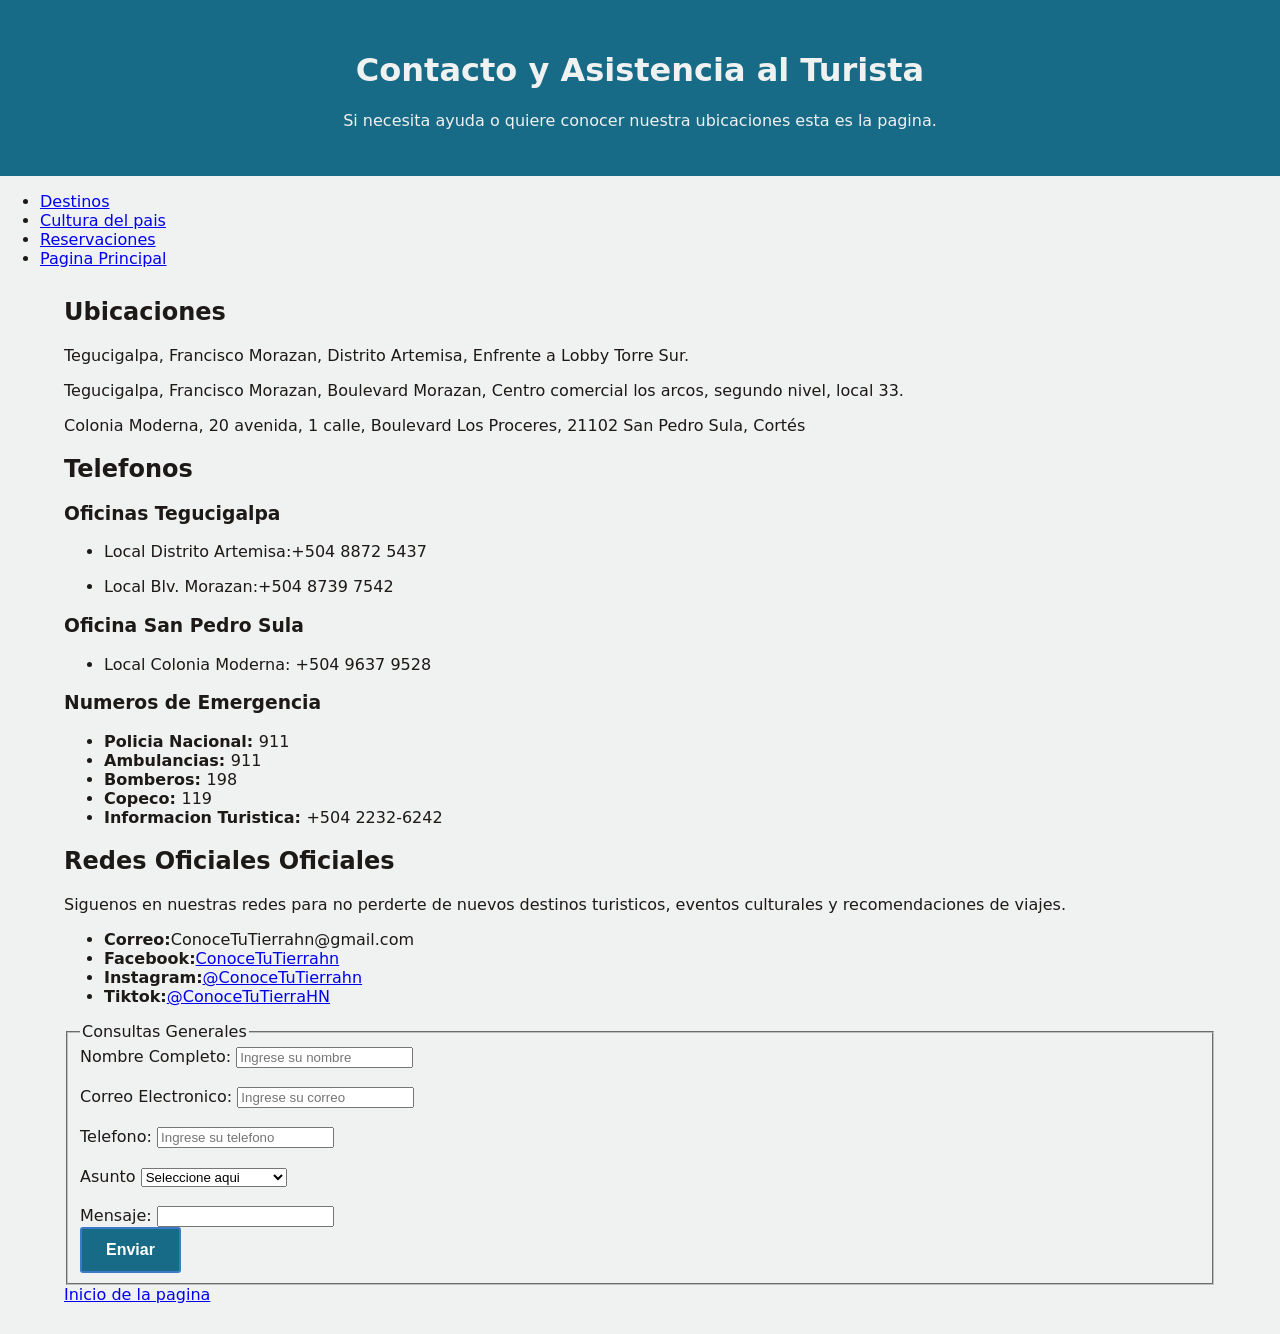
<file: Contacto_asistencia.html>
<!DOCTYPE html>
<html lang="en">
<head>
    <meta charset="UTF-8">
    <meta name="viewport" content="width=device-width, initial-scale=1.0">
    <title>Contacto</title>
    <link rel="stylesheet" href="style.css">
</head>

<header>
    <h1>Contacto y Asistencia al Turista</h1>
    <p>Si necesita ayuda o quiere conocer nuestra ubicaciones esta es la pagina.</p>
</header>

<body id="Inicio">
    <nav>
    <ul>
        <li>
        <a href="Destinos_rutas.html">Destinos</a>
        </li>

        <li>
        <a href="Cultura.html">Cultura del pais</a>
        </li>

        <li>
        <a href="Reservaciones.html">Reservaciones</a>
        </li>
        
        <li>
        <a href="index.html">Pagina Principal</a>
        </li>
    </ul>
</nav>

    <main>
        <div>
            <h2>Ubicaciones</h2>
            <p>Tegucigalpa, Francisco Morazan, Distrito Artemisa,
                Enfrente a Lobby Torre Sur.
            </p>
            <p>Tegucigalpa, Francisco Morazan, Boulevard Morazan,
                Centro comercial los arcos, segundo nivel, local 33.
            </p>
            <p>Colonia Moderna, 20 avenida, 1 calle, Boulevard Los Proceres,
                21102 San Pedro Sula, Cortés</p>
        </div>

        <div>
            <h2>Telefonos</h2>
            <h3>Oficinas Tegucigalpa</h3>
            <ul>
                <li>Local Distrito Artemisa:+504 8872 5437</li>
            </ul>
            <ul>
                <li>Local Blv. Morazan:+504 8739 7542</li>
            </ul>

            <h3>Oficina San Pedro Sula</h3>
            <ul>
                <li>Local Colonia Moderna: +504 9637 9528</li>
            </ul>
            <h3>Numeros de Emergencia</h3>
            <ul>
                <li><strong>Policia Nacional: </strong>911</li>
                <li><strong>Ambulancias: </strong>911</li>
                <li><strong>Bomberos: </strong>198</li>
                <li><strong>Copeco: </strong>119</li>
                <li><strong>Informacion Turistica: </strong>+504 2232-6242</li>
            </ul>
        </div>

        <div>
            <h2>Redes Oficiales Oficiales</h2>
            <p>Siguenos en nuestras redes para no perderte de nuevos 
                destinos turisticos, eventos culturales y recomendaciones
                de viajes.
            </p>
            <ul>
                <li><strong>Correo:</strong>ConoceTuTierrahn@gmail.com</li>
                <li><strong>Facebook:</strong><a href="https://www.facebook.com/">ConoceTuTierrahn</a></li>
                <li><strong>Instagram:</strong><a href="https://www.instagram.com/">@ConoceTuTierrahn</a></li>
                <li><strong>Tiktok:</strong><a href="https://www.tiktok.com/">@ConoceTuTierraHN</a></li>
            </ul>
            
        </div>

        <form>
            <fieldset>
                <legend>Consultas Generales</legend>
                <div class="campo-form">
                    <label>Nombre Completo:</label>
                    <input type="text" id="Nombre" class="Nombre" minlength="3"
                     required placeholder="Ingrese su nombre" maxlength="50">
                </div>
                <br>

                <div class="campo-form">
                    <label>Correo Electronico:</label>
                    <input type="email" id="correo" class="correo" minlength=""
                    maxlength="30" required placeholder="Ingrese su correo">
                </div>
                <br>

                <div class="campo-form">
                    <label>Telefono:</label>
                    <input type="tel" id="telefono" class="telefono" minlength="11"
                    required placeholder="Ingrese su telefono" maxlength="11">
                </div>
                <br>

                <div class="campo-form">
                <label>Asunto</label>
                    <select id="asuntos">
                        <option selected>Seleccione aqui</option>
                        <option>Informacion Turistica</option>
                        <option>Eventos Culturales</option>
                        <option>Reservaciones</option>
                        <option>Otro</option>
                    </select>
                </div>
                <br>
            
                <div class="campo-form">
                    <label>Mensaje: </label>
                    <input type="text" id="Nombre" class="Nombre" minlength="3"
                    maxlength="50">
                </div>

                <button type="submit" class="boton">Enviar</button>


                    
            </fieldset>
                
        </form>
        <a href="#Inicio">Inicio de la pagina</a>


    </main>    
</body>
</html>
</file>
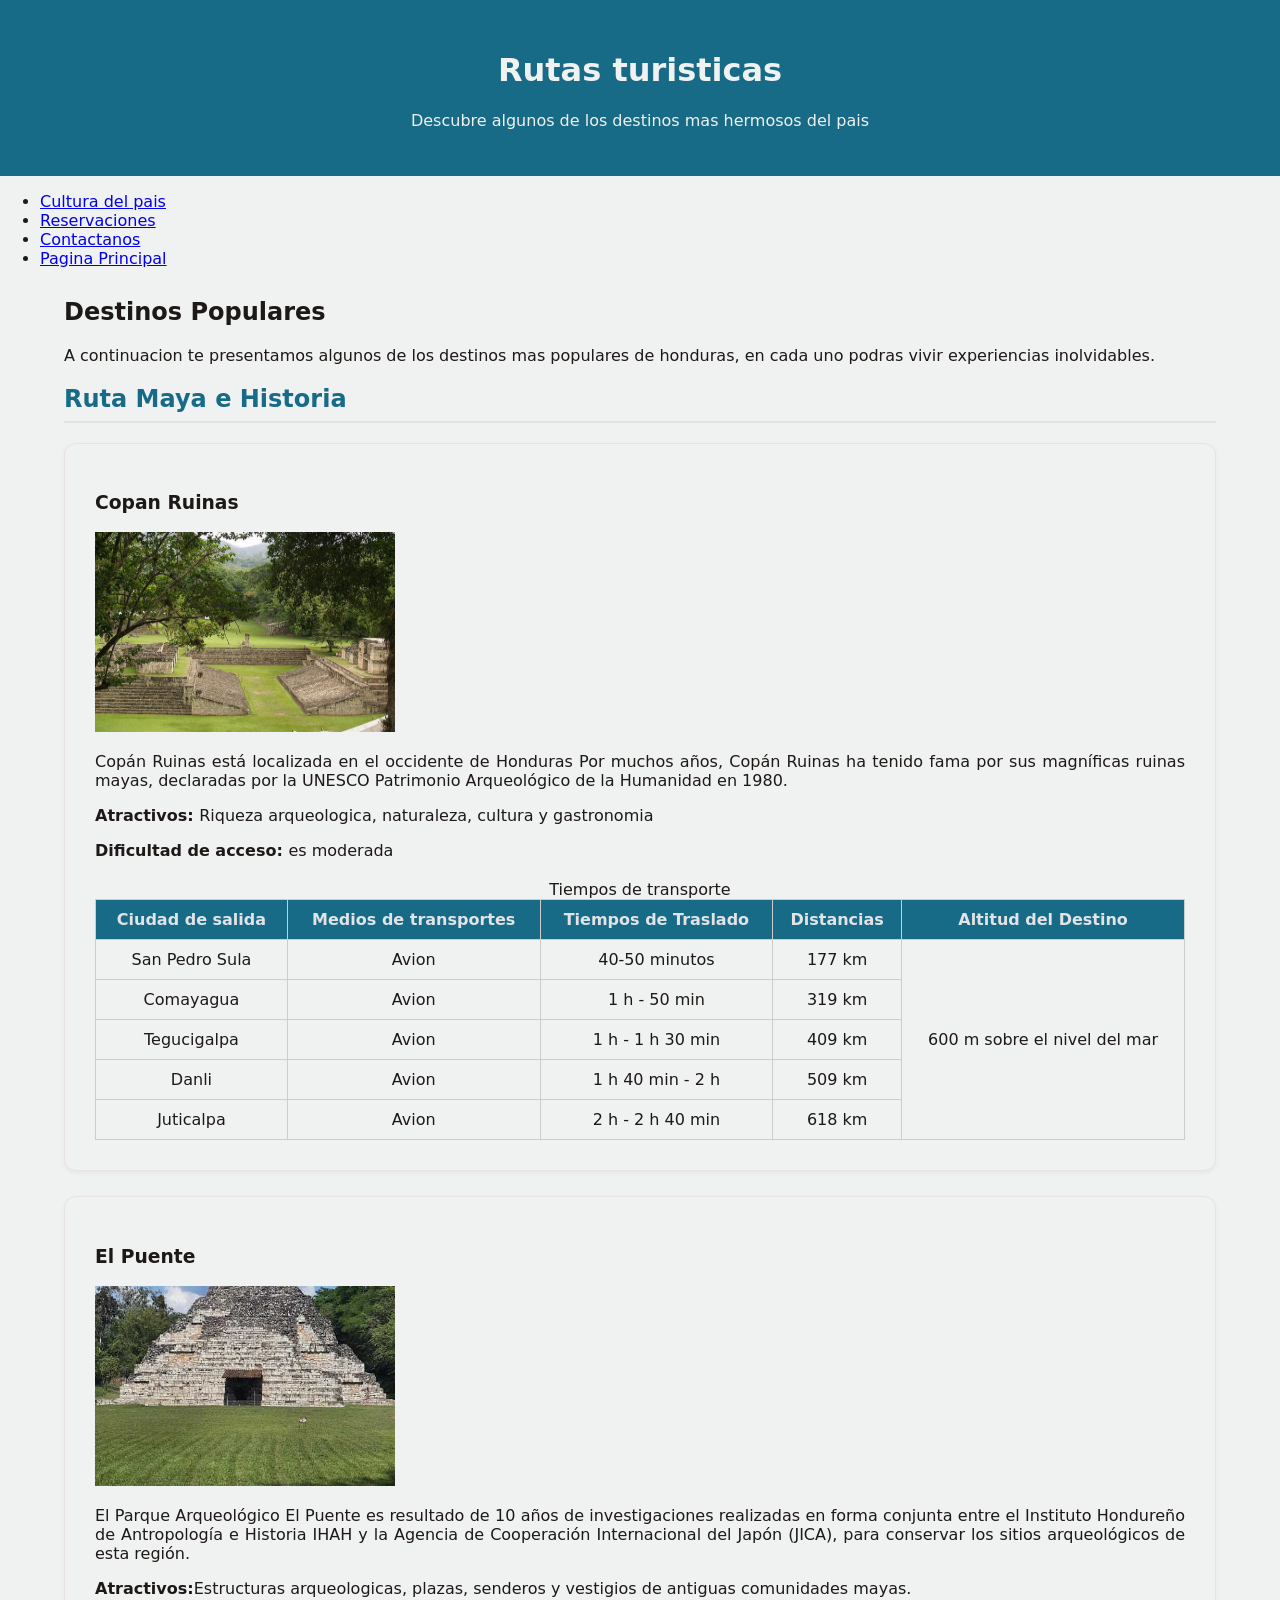
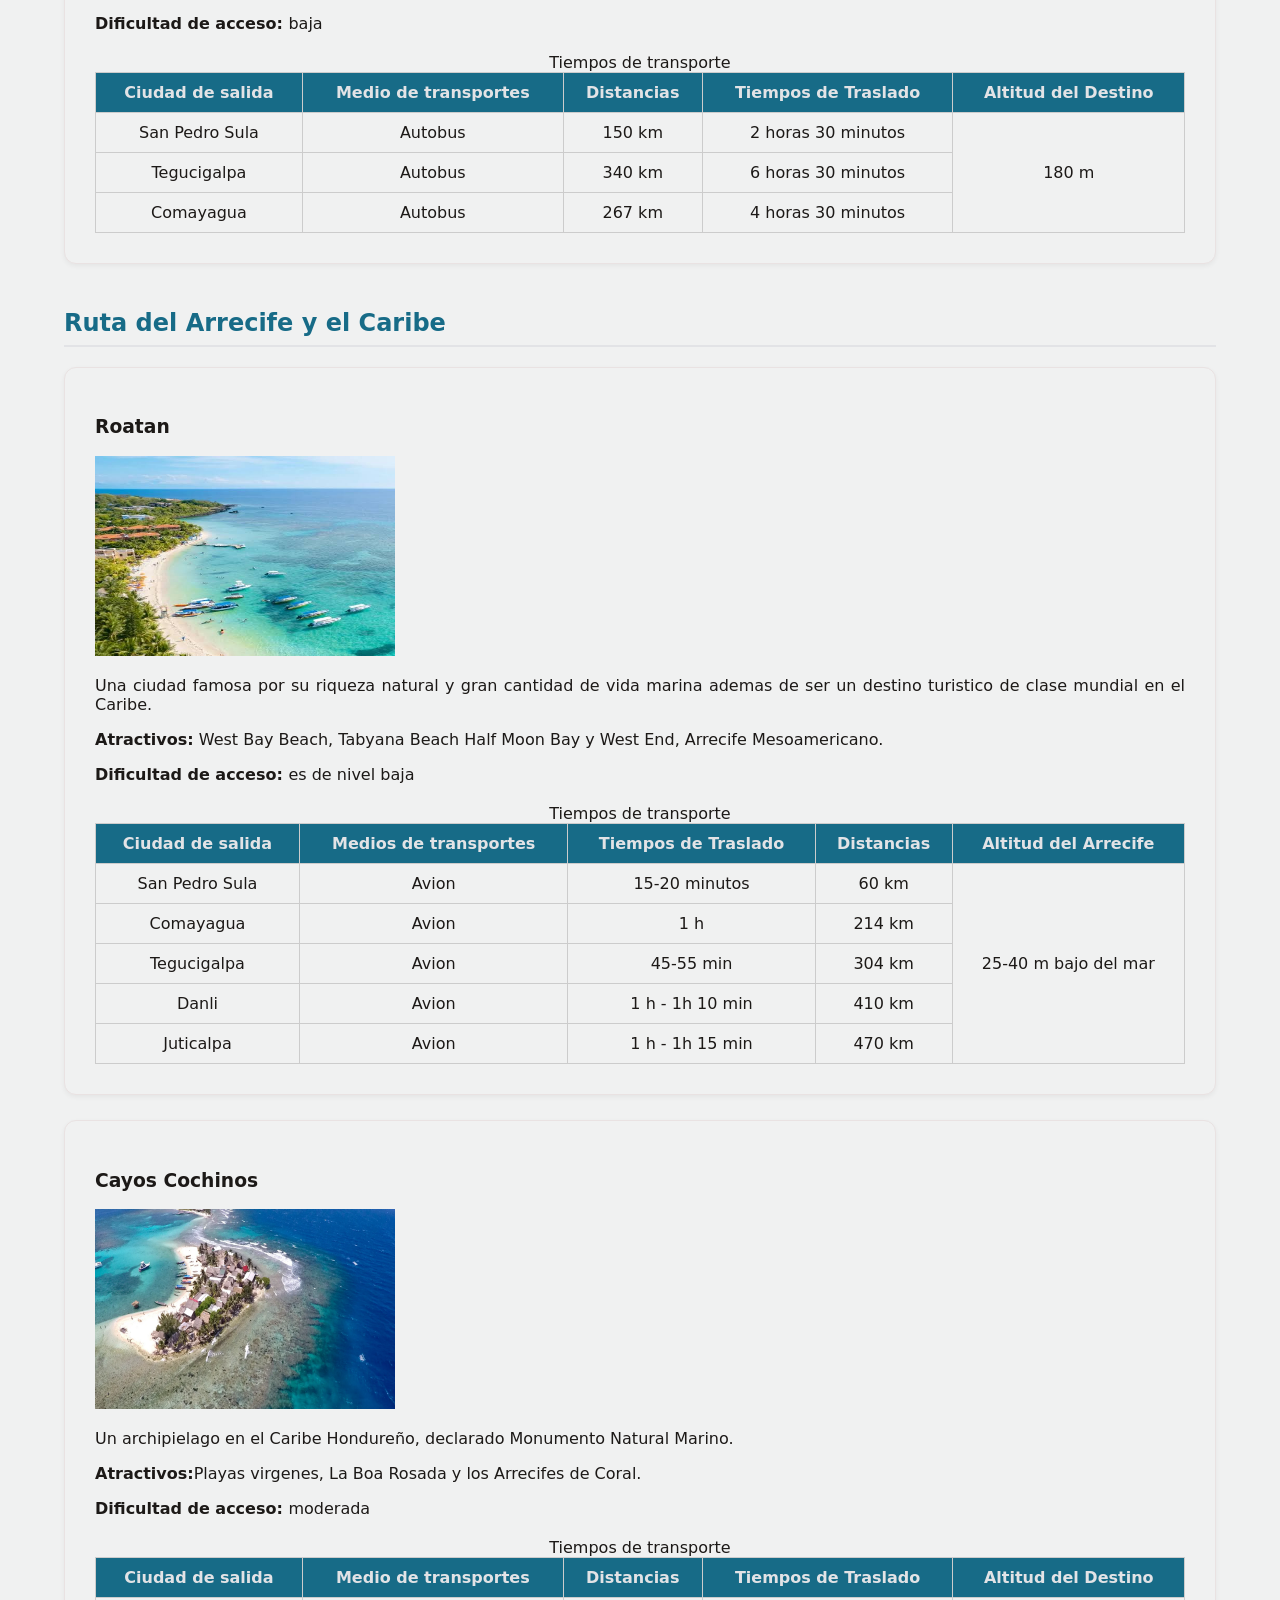
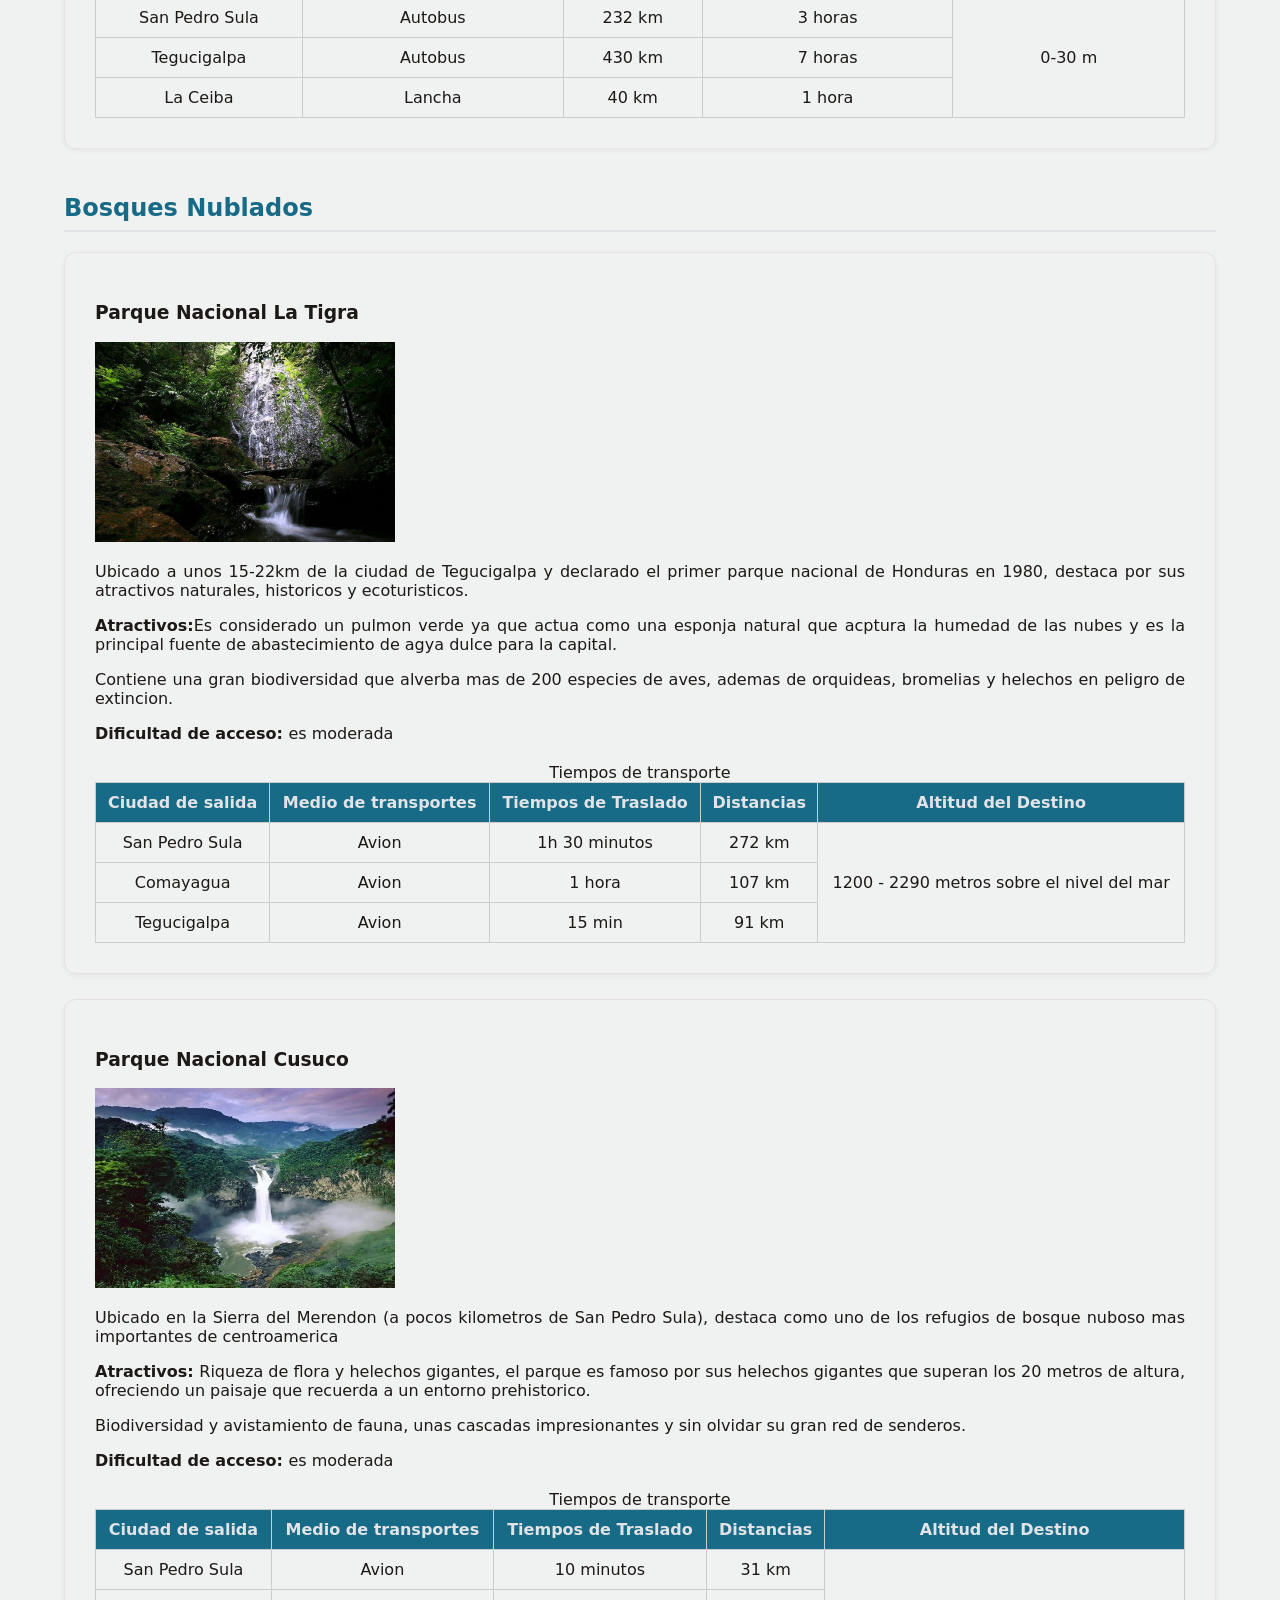
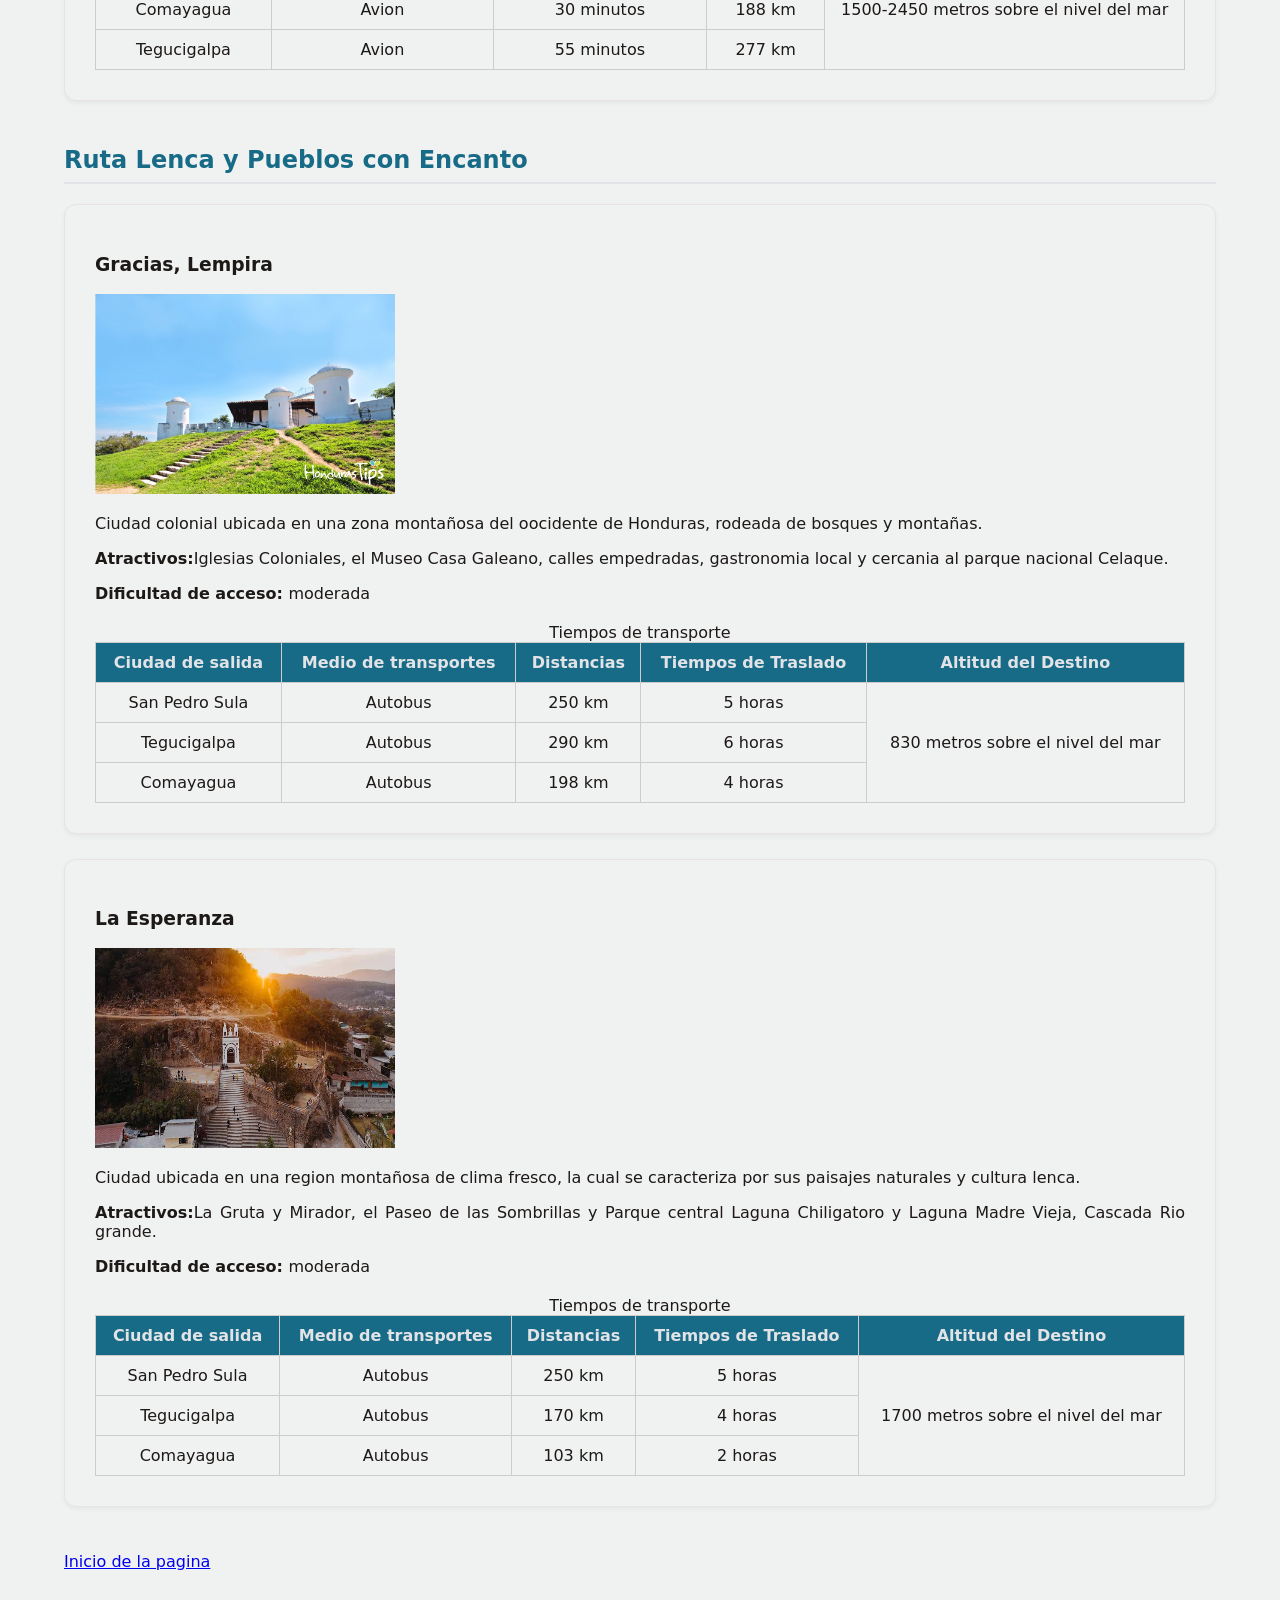
<file: Destinos_rutas.html>
<!DOCTYPE html>
<html lang="en">
<head>
    <meta charset="UTF-8">
    <meta name="viewport" content="width=device-width, initial-scale=1.0">
    <title>Rutas Turisticas</title>
    <link rel="stylesheet" href="style.css">
</head>

<header>
    <h1>Rutas turisticas</h1>
    <p>Descubre algunos de los destinos mas hermosos del pais</p>

</header>

<nav>
    <ul>
        <li>
        <a href="Cultura.html">Cultura del pais</a>
        </li>

        <li>
        <a href="Reservaciones.html">Reservaciones</a>
        </li>
        
        <li>
        <a href="Contacto_asistencia.html">Contactanos</a>
        </li>
        
        <li>
        <a href="index.html">Pagina Principal</a>
        </li>
    </ul>
</nav>


<body id="Inicio">
    <main>

        <div>
            <h2>Destinos Populares</h2>
            <p>A continuacion te presentamos algunos de los destinos
                mas populares de honduras, en cada uno podras vivir experiencias
                inolvidables.
            </p>
        </div>

      <section class="seccion-ruta">
        <h2>Ruta Maya e Historia</h2>
        <div class="destino">
           <h3>Copan Ruinas</h3>
            <img src="ruinas.jpg" width="300" height="200">
            <p>Copán Ruinas está localizada en el occidente de Honduras
                Por muchos años, Copán Ruinas ha tenido fama por sus 
                magníficas ruinas mayas, declaradas por la UNESCO Patrimonio 
                Arqueológico de la Humanidad en 1980. 
            </p>
            <p><strong>Atractivos: </strong>Riqueza arqueologica, naturaleza, cultura y gastronomia</p>
            <p><strong>Dificultad de acceso: </strong> es moderada</p>
            
    
                <table class="Tabla_distancias" >
                <caption>Tiempos de transporte</caption>
                <thead>
                    <tr>
                        <th>Ciudad de salida</th>
                        <th>Medios de transportes  </th>
                        <th>Tiempos de Traslado  </th>
                        <th>Distancias</th>
                        <th>Altitud del Destino</th>
                    </tr>
                </thead>
                <tbody>
                    <tr>
                        <td>San Pedro Sula</td>
                        <td>Avion</td>
                        <td>40-50 minutos</td>
                        <td>177 km</td>
                        <td rowspan="5">600 m sobre el nivel del mar</td>
                    </tr>
                    <tr>
                        <td>Comayagua</td>
                        <td>Avion</td>
                        <td>1 h - 50 min</td>
                        <td>319 km</td>
                    </tr>
                    <tr>
                        <td>Tegucigalpa</td>
                        <td>Avion</td>
                        <td>1 h - 1 h 30 min</td>
                        <td>409 km</td>
                    </tr>
                    <tr>
                        <td>Danli</td>
                        <td>Avion</td>
                        <td>1 h 40 min - 2 h</td>   
                        <td>509 km</td>
                    </tr>
                    <tr>
                        <td>Juticalpa </td>
                        <td>Avion</td>
                        <td>2 h - 2 h 40 min</td>
                        <td>618 km</td>
                    </tr>
                </tbody>
                </table>
        </div>


            <div class="destino"> 
                <h3>El Puente</h3>
                 <img src="Puente.jpg" width="300" height="200">

                <p>El Parque Arqueológico El Puente es resultado de 10 años de 
                    investigaciones realizadas en forma conjunta entre el
                     Instituto Hondureño de Antropología e Historia IHAH 
                     y la Agencia de Cooperación Internacional del Japón 
                     (JICA), para conservar los sitios arqueológicos 
                     de esta región.
                 </p>

                 <p><strong>Atractivos:</strong>Estructuras arqueologicas, plazas, senderos
                    y vestigios de antiguas comunidades mayas.
                 </p>
                 <p><strong>Dificultad de acceso: </strong>baja</p>
    
                <table class="Tabla_distancias" >
                <caption>Tiempos de transporte</caption>
                <thead>
                    <tr>
                        <th>Ciudad de salida</th>
                        <th>Medio de transportes</th>
                        <th>Distancias</th>
                        <th>Tiempos de Traslado  </th>
                        <th>Altitud del Destino</th>
                    </tr>
                </thead>
                <tbody>
                    <tr>
                        <td>San Pedro Sula</td>
                        <td>Autobus</td>
                        <td>150 km</td>
                        <td>2 horas 30 minutos</td>
                        <td rowspan="3">180 m</td>
                        
                    </tr>
                    <tr>
                        <td>Tegucigalpa</td>
                        <td>Autobus</td>
                        <td>340 km</td>
                        <td>6 horas 30 minutos</td>
                        
                    </tr>
                    <tr>
                        <td>Comayagua</td>  
                        <td>Autobus</td>
                        <td>267 km</td>
                        <td>4 horas 30 minutos</td>
                        
                    </tr>
                </tbody>
                </table>
            </div>
         </section>


        
      <section class="seccion-ruta">
        <h2>Ruta del Arrecife y el Caribe</h2>    
        <div class="destino">
            <h3>Roatan</h3>
            <img src="roatan.jpg" width="300" height="200">
            <p>Una ciudad famosa por su riqueza natural y gran cantidad de vida marina
                ademas de ser un destino turistico de clase mundial en el 
                Caribe.
            </p>
            <p><strong>Atractivos:</strong> West Bay Beach, Tabyana Beach Half Moon Bay y
                West End, Arrecife Mesoamericano.
            </p>
            <p><strong>Dificultad de acceso: </strong> es de nivel baja</p>
    
                <table class="Tabla_distancias" >
                <caption>Tiempos de transporte</caption>
                <thead>
                    <tr>
                        <th>Ciudad de salida</th>
                        <th>Medios de transportes</th>
                        <th>Tiempos de Traslado</th>
                        <th>Distancias</th>
                        <th>Altitud del Arrecife</th>
                    </tr>
                </thead>
                <tbody>
                    <tr>
                        <td>San Pedro Sula</td>
                        <td>Avion</td>
                        <td>15-20 minutos</td>
                        <td>60 km</td>
                        <td rowspan="5">25-40 m bajo del mar</td>
                    </tr>
                    <tr>
                        <td>Comayagua</td>
                        <td>Avion</td>
                        <td>1 h </td>
                        <td>214 km</td>
                    </tr>
                    <tr>
                        <td>Tegucigalpa</td>
                        <td>Avion</td>
                        <td>45-55 min</td>
                        <td>304 km</td>
                    </tr>
                    <tr>
                        <td>Danli </td>
                        <td>Avion</td>
                        <td>1 h - 1h 10 min</td>   
                        <td>410 km</td>
                    </tr>
                    <tr>
                        <td>Juticalpa</td>
                        <td>Avion</td>
                        <td>1 h - 1h 15 min</td>
                        <td>470 km</td>
                    </tr>
                </tbody>
                </table>
        </div>

        
            <div class="destino">
                <h3>Cayos Cochinos</h3>
                 <img src="cayos.webp" width="300" height="200">

                <p>Un archipielago en el Caribe Hondureño,
                    declarado Monumento Natural Marino.
                 </p>

                 <p><strong>Atractivos:</strong>Playas virgenes, La Boa Rosada y 
                    los Arrecifes de Coral. 
                 </p>
                 <p><strong>Dificultad de acceso: </strong>  moderada</p>
    
                <table class="Tabla_distancias" >
                <caption>Tiempos de transporte</caption>
                <thead>
                    <tr>
                        <th>Ciudad de salida</th>
                        <th>Medio de transportes</th>
                        <th>Distancias</th>
                        <th>Tiempos de Traslado  </th>
                        <th>Altitud del Destino</th>
                    </tr>
                </thead>
                <tbody>
                    <tr>
                        <td>San Pedro Sula</td>
                        <td>Autobus</td>
                        <td>232 km</td>
                        <td>3 horas</td>
                        <td rowspan="3">0-30 m</td>
                        
                    </tr>
                    <tr>
                        <td>Tegucigalpa</td>
                        <td>Autobus</td>
                        <td>430 km</td>
                        <td>7 horas</td>
                        
                    </tr>
                    <tr>
                        <td>La Ceiba</td>  
                        <td>Lancha</td>
                        <td>40 km</td>
                        <td>1 hora</td>
                        
                    </tr>
                </tbody>
                </table>
            </div>
      </section>  


      
      <section class="seccion-ruta">
        <h2>Bosques Nublados</h2>    
        <div class="destino">

            <h3>Parque Nacional La Tigra</h3>
            <img src="tigra.jpg" width="300" height="200">
            <p>Ubicado a unos 15-22km de la ciudad de Tegucigalpa y declarado el
                primer parque nacional de Honduras en 1980, destaca por sus atractivos 
                naturales, historicos y ecoturisticos.
            </p>
            <p><strong>Atractivos:</strong>Es considerado un pulmon verde ya que actua como una esponja natural
                que acptura la humedad de las nubes y es la principal fuente de abastecimiento de
                agya dulce para la capital.
            </p>
            <p>Contiene una gran biodiversidad que alverba mas de 200 especies de aves, ademas de orquideas,
                bromelias y helechos en peligro de extincion.</p>

            <p><strong>Dificultad de acceso: </strong> es moderada</p>
                <table class="Tabla_distancias" >
                <caption>Tiempos de transporte</caption>
                <thead>
                    <tr>
                        <th>Ciudad de salida</th>
                        <th>Medio de transportes  </th>
                        <th>Tiempos de Traslado  </th>
                        <th>Distancias</th>
                        <th>Altitud del Destino</th>
                    </tr>
                </thead>
                <tbody>
                    <tr>
                        <td>San Pedro Sula</td>
                        <td>Avion</td>
                        <td>1h 30 minutos</td>
                        <td>272 km</td>
                        <td rowspan="5">1200 - 2290 metros sobre el nivel del mar</td>
                    </tr>
                    <tr>
                        <td>Comayagua</td>
                        <td>Avion</td>
                        <td>1 hora</td>
                        <td>107 km</td>
                    </tr>
                    <tr>
                        <td>Tegucigalpa</td>
                        <td>Avion</td>
                        <td>15 min</td>
                        <td>91 km</td>
                    </tr>
                    
                </tbody>
                </table>
             </div>

             <div class="destino">
                <h3>Parque Nacional Cusuco</h3>
                <img src="cusuco.jpg" width="300" height="200">
                <p>Ubicado en la Sierra del Merendon (a pocos kilometros de
                    San Pedro Sula), destaca como uno de los refugios de bosque nuboso
                    mas importantes de centroamerica</p>

                <p><strong>Atractivos: </strong> Riqueza de flora y helechos gigantes, el parque es famoso
                    por sus helechos gigantes que superan los 20 metros de altura, ofreciendo
                    un paisaje que recuerda a un entorno prehistorico. </p>
                <p>Biodiversidad y avistamiento de fauna, unas cascadas impresionantes y sin olvidar
                    su gran red de senderos.
                </p>
                
                <p><strong>Dificultad de acceso: </strong> es moderada</p>    




                <table class="Tabla_distancias">
                <caption>Tiempos de transporte</caption>
                <thead>
                    <tr>
                        <th>Ciudad de salida</th>
                        <th>Medio de transportes  </th>
                        <th>Tiempos de Traslado  </th>
                        <th>Distancias</th>
                        <th>Altitud del Destino</th>
                    </tr>
                </thead>
                <tbody>
                    <tr>
                        <td>San Pedro Sula</td>
                        <td>Avion</td>
                        <td>10 minutos</td>
                        <td>31 km</td>
                        <td rowspan="5">1500-2450 metros sobre el nivel del mar</td>
                    </tr>
                    <tr>
                        <td>Comayagua</td>
                        <td>Avion</td>
                        <td>30 minutos</td>
                        <td>188 km</td>
                    </tr>
                    <tr>
                        <td>Tegucigalpa </td>
                        <td>Avion</td>
                        <td>55 minutos</td>
                        <td>277 km</td>
                    </tr>


                </tbody>
                </table>
             </div>
      </section>

      
      <section class="seccion-ruta">
            <h2>Ruta Lenca y Pueblos con Encanto</h2> 

            <div class="destino">
                 <h3>Gracias, Lempira</h3>
                 <img src="lempira.jpg" width="300" height="200">

                <p>Ciudad colonial ubicada en  una zona montañosa 
                    del oocidente de Honduras, rodeada de bosques y montañas.
                 </p>

                 <p><strong>Atractivos:</strong>Iglesias Coloniales, el Museo Casa Galeano, 
                    calles empedradas, gastronomia local y cercania al parque nacional
                    Celaque. 
                 </p>
                 <p><strong>Dificultad de acceso: </strong>  moderada</p>
    
                <table class="Tabla_distancias" >
                <caption>Tiempos de transporte</caption>
                <thead>
                    <tr>
                        <th>Ciudad de salida</th>
                        <th>Medio de transportes</th>
                        <th>Distancias</th>
                        <th>Tiempos de Traslado  </th>
                        <th>Altitud del Destino</th>
                    </tr>
                </thead>
                <tbody>
                    <tr>
                        <td>San Pedro Sula</td>
                        <td>Autobus</td>
                        <td>250 km</td>
                        <td>5 horas</td>
                        <td rowspan="3">830 metros sobre el nivel del mar</td>
                        
                    </tr>
                    <tr>
                        <td>Tegucigalpa</td>
                        <td>Autobus</td>
                        <td>290 km</td>
                        <td>6 horas</td>
                        
                    </tr>
                    <tr>
                        <td>Comayagua</td>  
                        <td>Autobus</td>
                        <td>198 km</td>
                        <td>4 horas</td>
                        
                    </tr>
                </tbody>
                </table>
            </div>



            <div class="destino"> 
                <h3>La Esperanza</h3>
                 <img src="esperanza.jpg" width="300" height="200">

                <p>Ciudad ubicada en una region montañosa de clima fresco, 
                    la cual se caracteriza por sus paisajes naturales y cultura lenca.
                 </p>

                 <p><strong>Atractivos:</strong>La Gruta y Mirador, el Paseo de las Sombrillas y Parque central
                    Laguna Chiligatoro y Laguna Madre Vieja, Cascada Rio grande.
                 </p>
                 <p><strong>Dificultad de acceso: </strong>  moderada</p>
    
                <table class="Tabla_distancias" >
                <caption>Tiempos de transporte</caption>
                <thead>
                    <tr>
                        <th>Ciudad de salida</th>
                        <th>Medio de transportes</th>
                        <th>Distancias</th>
                        <th>Tiempos de Traslado  </th>
                        <th>Altitud del Destino</th>
                    </tr>
                </thead>
                <tbody>
                    <tr>
                        <td>San Pedro Sula</td>
                        <td>Autobus</td>
                        <td>250 km</td>
                        <td>5 horas</td>
                        <td rowspan="3">1700 metros sobre el nivel del mar</td>
                        
                    </tr>
                    <tr>
                        <td>Tegucigalpa</td>
                        <td>Autobus</td>
                        <td>170 km</td>
                        <td>4 horas</td>
                        
                    </tr>
                    <tr>
                        <td>Comayagua</td>  
                        <td>Autobus</td>
                        <td>103 km</td>
                        <td>2 horas</td>
                        
                    </tr>
                </tbody>
                </table>
            </div>
      </section>
      <a href="#Inicio">Inicio de la pagina</a>

    </main>
</body>
</html>
</file>
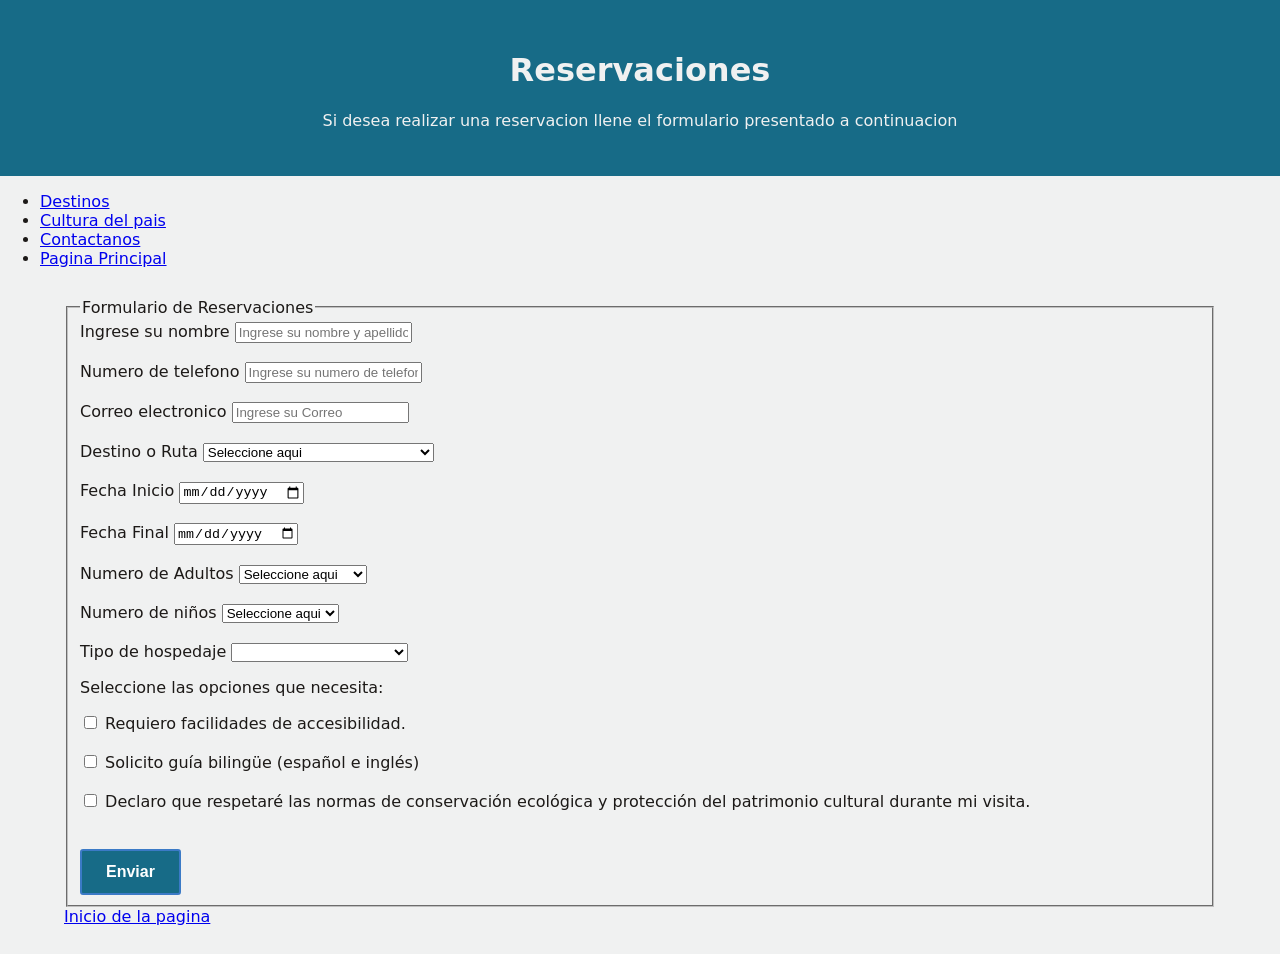
<file: Reservaciones.html>
<!DOCTYPE html>
<html lang="en">
<head>
    <meta charset="UTF-8">
    <meta name="viewport" content="width=device-width, initial-scale=1.0">
    <title>Reservaciones</title>
    <link rel="stylesheet" href="style.css">
</head>

<header>
    <h1>Reservaciones</h1>
    <p>Si desea realizar una reservacion llene el formulario presentado a continuacion</p>
</header>



<body id="Inicio">

    <nav>
    <ul>
        <li>
        <a href="Destinos_rutas.html">Destinos</a>
        </li>

        <li>
        <a href="Cultura.html">Cultura del pais</a>
        </li>

        
        <li>
        <a href="Contacto_asistencia.html">Contactanos</a>
        </li>

        <li>
        <a href="index.html">Pagina Principal</a>
        </li>

    </ul>
</nav>

<main class="Formulario">

    <form>
          <fieldset>
            <legend>Formulario de Reservaciones</legend>

            <div class="campo-form">
                <label>Ingrese su nombre</label>
                <input type="text" name="nombre" id="nombre" required placeholder="Ingrese su nombre y apellido 
                " minlength="5" maxlength="100" required>
            </div>
            <br>

            <div class="campo-form">
                <label>Numero de telefono</label>
                <input type="tel" name="Telefono" id="Telefono" required placeholder="Ingrese su numero de telefono"
                 minlength="11" maxlength="11">
            </div>
            <br>

            <div class="campo-form">
                <label>Correo electronico</label>
                <input type="email" name="correo" id="correo" required placeholder="Ingrese su Correo"
                 minlength="0" maxlength="30">
            </div>
            <br>

            <div>
                <label>Destino o Ruta </label>
                <select id="Destino" name="Destino">
                    <option selected>Seleccione aqui</option>
                    <option>Copan Ruinas</option>
                    <option>Roatan</option>
                    <option>Ruta Maya</option>
                    <option>Ruta Lenca</option>
                    <option>Ruta del Arrecife y el Caribe</option>
                    <option>Ruta Lenca y Pueblos con Encanto </option>

                </select>
            </div>
            <br>
            
            <div class="campo-form">
                <label>Fecha Inicio</label>
                <input type="date" name="fecha" id="fecha" 
                minlength="2026-10-10" maxlength="2028-01-01" required>
            </div>
            <br>

            
            <div class="campo-form">
                <label>Fecha Final</label>
                <input type="date" name="fecha" id="fecha" 
                minlength="2026-10-10" maxlength="2028-01-01" required>
            </div>
            <br>

            <div class="campo-form">
                <label>Numero de Adultos</label>
                <select id="Adultos">
                    <option selected>Seleccione aqui</option>
                    <option>1</option>
                    <option>2</option>
                    <option>3</option>
                    <option>4</option>
                    <option>5</option>
                    <option>6 o mas personas</option>
                </select>
            </div>
            <br>

            <div class="campo-form">
                <label>Numero de niños</label>
                <select id="niños">
                    <option selected>Seleccione aqui</option>
                    <option>1</option>
                    <option>2</option>
                    <option>3</option>
                    <option>4 o mas niños</option>
                </select>
            </div>
            <br>

            <div class="campo-form">
                <label>Tipo de hospedaje</label>
                <select id="Hospedaje">
                    <option selected> </option>
                    <option>Cabaña Ecologica</option>
                    <option>Hotel Colonial</option>
                    <option>Hotel de Ciudad</option>
                    <option>Campamento de Montaña</option>
                </select>
            </div>
            
            <div>

                <p>Seleccione las opciones que necesita:</p>
                    <input type="checkbox" id="accesibilidad" name="accesibilidad" required>
                    <label>Requiero facilidades de accesibilidad.</label>

                    <br><br>

                    <input type="checkbox" id="guia" name="guia" required>
                    <label>Solicito guía bilingüe (español e inglés)</label>

                    <br><br>

                    <input type="checkbox" id="compromiso" name="compromiso" required>

                    <label>Declaro que respetaré las normas de conservación ecológica y protección
                    del patrimonio cultural durante mi visita.
                    </label>

            </div>
                <br><br>



            <button type="Submit" class="boton">Enviar</button>

          </fieldset>
        </form>
        <a href="#Inicio">Inicio de la pagina</a>




</main>  

</body>
</html>
</file>
<file: style.css>
:root {
    --color-acento: #3b7ac6;       /* Dorado ámbar apetitoso para botones y ofertas */
    --color-fondo: #f0f1f1;        /* Crema marfil cálido (evita el blanco puro que fatiga la vista) */
    --color-texto: #1c1917;        /* Carbón oscuro para máxima legibilidad según WCAG */
    --radio-platillo: 12px;        /* Curvatura de esquinas en tarjetas */
    --espaciado: 1.5rem;           /* 24px relativos (1.5 x 16px base) */
}

body {
background-color: var(--color-fondo);
color: var(--color-texto);
font-family:system-ui, -apple-system, BlinkMacSystemFont, 'Segoe UI', Roboto, Oxygen, Ubuntu, Cantarell, 'Open Sans', 'Helvetica Neue', sans-serif;
margin: 0;
text-align: justify;
}

header {
background-color:#176b87;
color:  #f0f1f1;
text-align: center;
padding: 30px;
        }

nav{
width: 80%;
background-color: var(--color-fondo);
color:var(--color-texto);
justify-content: space-between;
align-items: center;

}

.seccion-ruta{
margin-bottom: 45px;
}

.seccion-ruta h2{
color: #176b87; 
font-size: var(--espaciado);
margin-bottom: 20px;
border-bottom: 2px solid #e2e3e6;
padding-bottom: 8px;
}


.destino{
background-color:var(--color-fondo);
border: 1px solid #e9e2e2;
border-radius: 12px;
padding: 30px;
margin-bottom: 25px;
box-shadow: 0 2px 5px rgba(0, 0, 0, 0.05);

}




main {
width: 90%;
margin: 30px auto;
}

.Tabla_distancias{
width: 100%;
border-collapse: collapse;
margin-top: 20px;
}        

th, td {
border: 1px solid #ccc;
padding: 10px;
text-align: center;
}

th {
background-color: #176b87;
color: #e2e3e6;
}

        

.boton{
    background-color: #176b87;
    color: #ffffff;
    border: 2px solid var(--color-acento);
    padding: 0.75rem 1.5rem;
    border-radius: 3px;
    font-size: 1rem;
    font-weight: 600;
    cursor: pointer;
    /* Transición fluida de 250ms para todos los cambios de propiedad */
    transition: all 0.25s ease-in-out;
}

.boton:hover{
    background-color: var(--color-acento);
    color: #040000;
    transform: translateY(-2px);
    box-shadow: 0 6px 12px rgba(245, 158, 11, 0.35);
}
</file>
